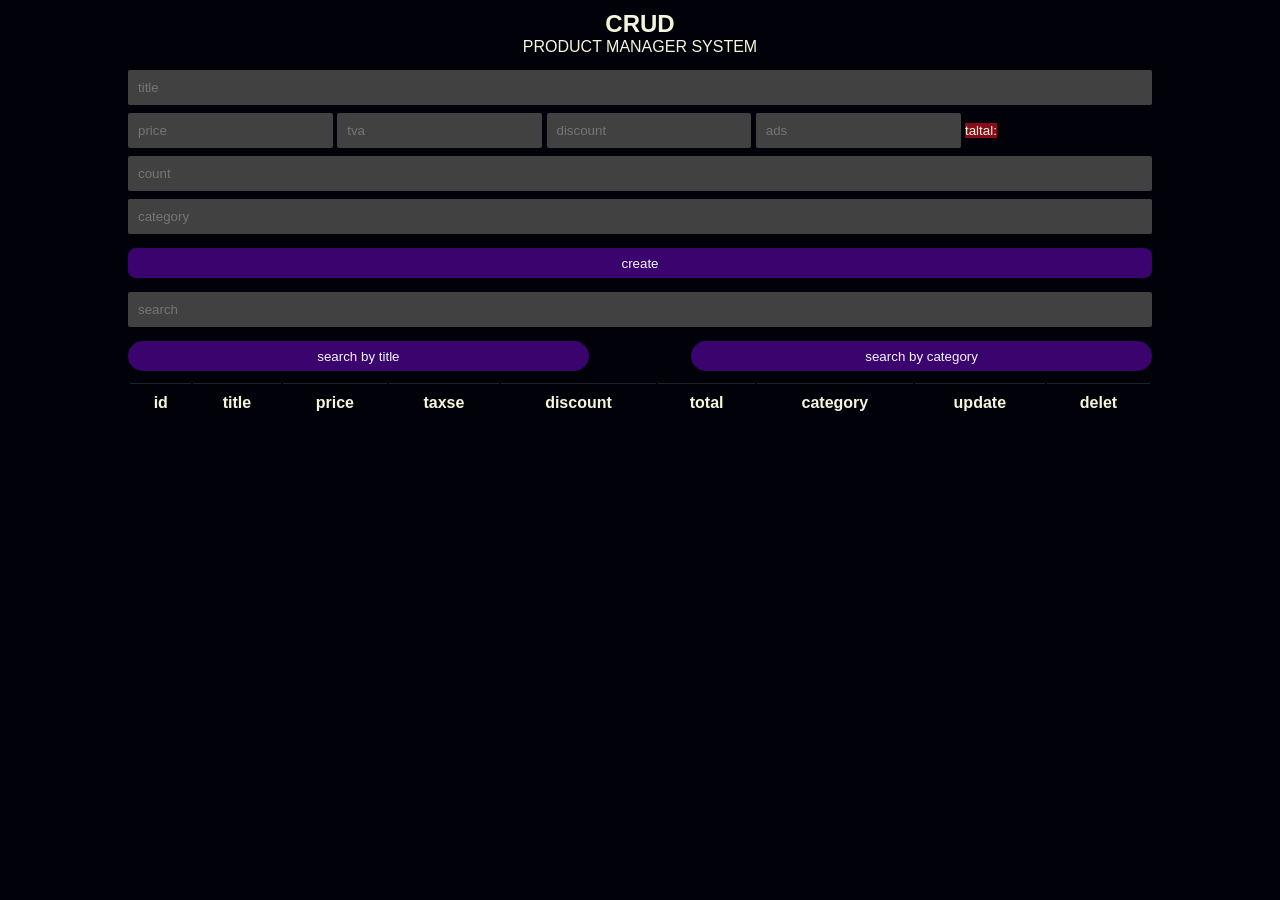
<file: index.html>
<html lang="en">

<head>
    <meta charset="UTF-8">
    <meta name="viewport" content="width=device-width, initial-scale=1.0">
    <title>cruds</title>
    <link rel="stylesheet" href="style.css">
</head>

<body>
    <div class="crud">
        <div class="head">
            <h2>crud</h2>
            <p>product manager system</p>
        </div>


        <div class="inputs" id="inputs">


            <input id="titelp" type="text" placeholder="title ">
            <div id="totalprice" class="totalprice">
                <input id="price" type="number" placeholder="price">
                <input id="tva" type="number" placeholder="tva">
                <input id="discount" type="number" placeholder="discount">
                <input id="ads" type="number" placeholder="ads">
                <small id=total></small>
            </div>
            <input type="number" id="count" placeholder="count">
            <input type="text" id="category" placeholder="category">


            <button class="submet" id="submet">create</button>
            <div class="search" > <input type="text" placeholder="search" id="search">
                <div class="searchbtn">
                    <button  id="titlesearch">search by title </button>
                    <button id="categorysearch">search by category </button>
                </div>

            </div>
            <div class="deletallbtn" id="deletallbtn">
                 <!-- <button >delet all </button>    -->
                </div>
                
        </div>






        <div class="outputs">
            <table id="tablebar">
                <thead>
                <tr>
                    <th >id</th>
                    <th>title</th>
                    <th>price</th>
                    <th>taxse</th>
                    <th>discount</th>
                    <th>total</th>
                    <th>category</th>
                    <th>update</th>
                    <th>delet</th>
                </tr>

            </thead>

                <tbody>
                    <tr>
                        <td>1</td>
                        <td>sumsoung</td>
                        <td>209</td>
                        <td>90</td>
                        <td>20</td>
                        <td>120</td>
                        <td>pc</td>
                        <td><button onclick="" id="update">update</button></td>
                        <td><button id="delet">delet</button></td>
                    </tr>
                </tbody>
            </table>
        </div>

    </div>

    <script type="text/javascript" src="script.js"></script>
</body>

</html>
</file>
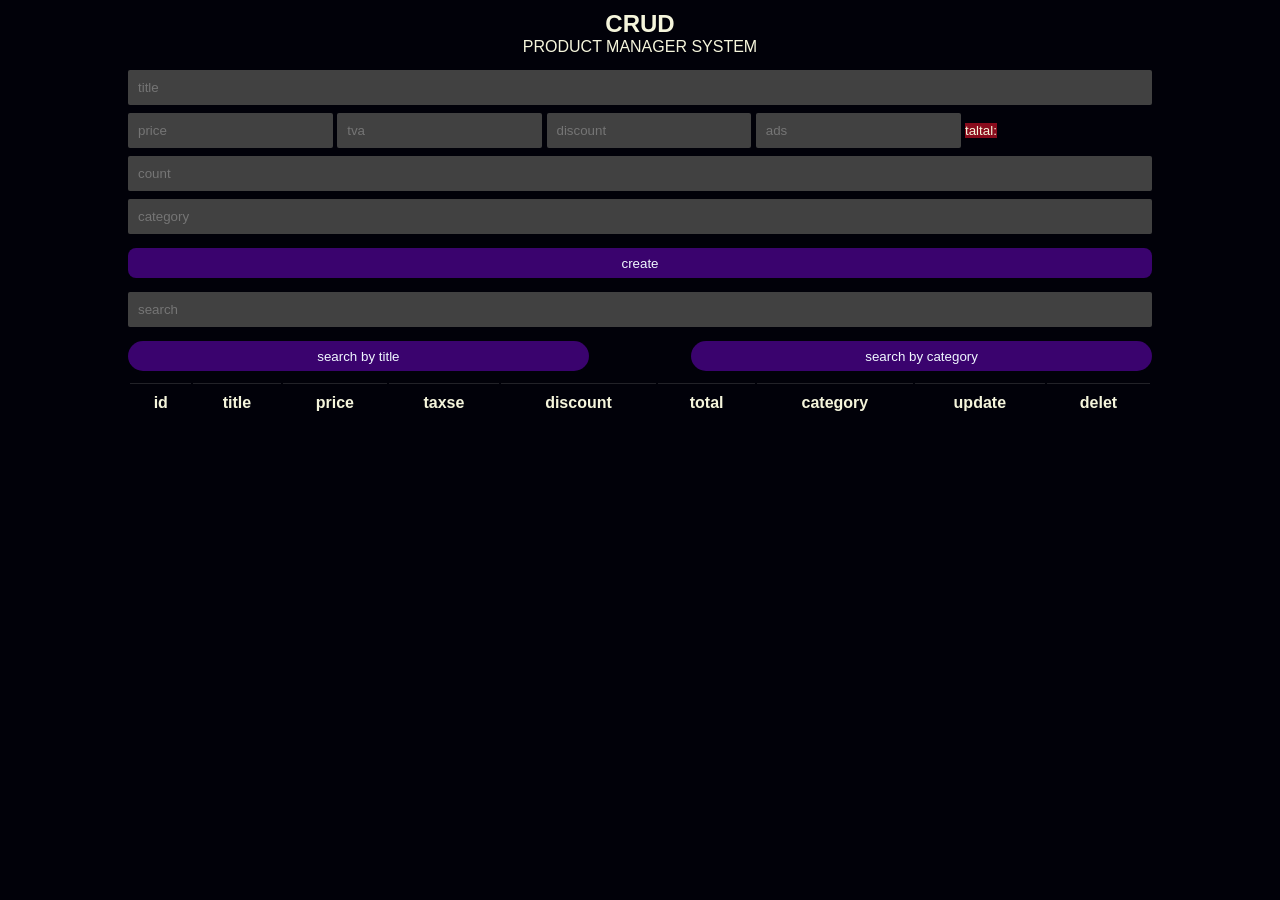
<file: indx.html>
<html lang="en">

<head>
    <meta charset="UTF-8">
    <meta name="viewport" content="width=device-width, initial-scale=1.0">
    <title>Document</title>
    <link rel="stylesheet" href="style.css">
</head>

<body>
    <div class="crud">
        <div class="head">
            <h2>crud</h2>
            <p>product manager system</p>
        </div>


        <div class="inputs" id="inputs">


            <input id="titelp" type="text" placeholder="title ">
            <div id="totalprice" class="totalprice">
                <input id="price" type="number" placeholder="price">
                <input id="tva" type="number" placeholder="tva">
                <input id="discount" type="number" placeholder="discount">
                <input id="ads" type="number" placeholder="ads">
                <small id=total></small>
            </div>
            <input type="number" id="count" placeholder="count">
            <input type="text" id="category" placeholder="category">


            <button class="submet" id="submet">create</button>
            <div class="search" > <input type="text" placeholder="search" id="search">
                <div class="searchbtn">
                    <button  id="titlesearch">search by title </button>
                    <button id="categorysearch">search by category </button>
                </div>

            </div>
            <div class="deletallbtn" id="deletallbtn">
                 <!-- <button >delet all </button>    -->
                </div>
                
        </div>






        <div class="outputs">
            <table id="tablebar">
                <thead>
                <tr>
                    <th >id</th>
                    <th>title</th>
                    <th>price</th>
                    <th>taxse</th>
                    <th>discount</th>
                    <th>total</th>
                    <th>category</th>
                    <th>update</th>
                    <th>delet</th>
                </tr>

            </thead>

                <tbody>
                    <tr>
                        <td>1</td>
                        <td>sumsoung</td>
                        <td>209</td>
                        <td>90</td>
                        <td>20</td>
                        <td>120</td>
                        <td>pc</td>
                        <td><button onclick="" id="update">update</button></td>
                        <td><button id="delet">delet</button></td>
                    </tr>
                </tbody>
            </table>
        </div>

    </div>

    <script type="text/javascript" src="script.js"></script>
</body>

</html>
</file>
<file: style.css>
*{
margin: 0;
padding: 0;
}


body{
    background-color: rgb(1, 1, 9);
    color: beige;
    font-family: 'Lucida Sans', 'Lucida Sans Regular', 'Lucida Grande', 'Lucida Sans Unicode', Geneva, Verdana, sans-serif;


}


.crud{
    width: 80%;
    margin: auto;
    

}

.head{
    text-align: center;
    text-transform:uppercase;
    margin: 10px 0px;
}
input{
width: 100%;
margin: 4px 0px;
padding: 10px;
background-color: rgb(65, 65, 65);
border: 0px;
border-radius: 2px;
color: aliceblue;
transition: 0.5s;
}
input:focus{
transform: scale(1.009);
border: 0px;
background-color: black;
color: aliceblue;
}

.totalprice input{

width: 20%;

}

#total {
    background-color: rgb(136, 11, 28);
    width: 20%;
}
#total::before{
    content: 'taltal:' ;
}

button{
    background-color: rgb(58, 3, 110);
    width: 100%;
    padding: 0;
    border: 0;
    margin: 10px 0;
    height: 30px;
    border-radius: 8px;
    color: aliceblue;
    transition: 0.3s;
}

button:hover{
    letter-spacing: 1px;
    background-color: rgb(11, 73, 127);
    cursor: pointer;
    text-shadow: 1px rgb(0, 0, 0);
    transform: scale(1.01);
 }

 .searchbtn {
display: flex;
justify-content: space-between;

 }
 .searchbtn button{
    width: 45%;
    border-radius: 17px;
 }

 table{ 
    width: 100%; 
    text-align: center;
}
table button{
    border-radius: 5px;
}

td{
  
    border-top: 0.01px solid rgba(134, 133, 133, 0.247);

}

 
th, td {
    padding: 10px; 
    border-top: 1px solid rgba(134, 133, 133, 0.247);
}


.outputs{
overflow-x: auto;



}
output{
    height: 30rem; 

}

/* تخصيص شريط التمرير */
.outputs::-webkit-scrollbar {
    width: 8px; /* عرض الشريط العمودي */
    height: 8px; /* ارتفاع الشريط الأفقي */
    background-color: #3d3939;
}

/* تخصيص لون المسار الخلفي لشريط التمرير */
.outputs::-webkit-scrollbar-track {
   color:  #e90000; /* لون المسار */
    border-radius: 50px; /* حواف دائرية للمسار */

}

/* تخصيص لون ومظهر مقبض شريط التمرير */
.outputs::-webkit-scrollbar-thumb {
    background-color: #3c0c7c; /* لون المقبض */
    border-radius: 3px; /* حواف دائرية للمقبض */
    border: 2px solid #4835afe5; /* لون الإطار الخارجي حول المقبض */
}

/* تخصيص لون المقبض عند التمرير عليه */
.outputs::-webkit-scrollbar-thumb:hover {
    background-color: #083485; /* لون المقبض عند التمرير */
}
</file>
